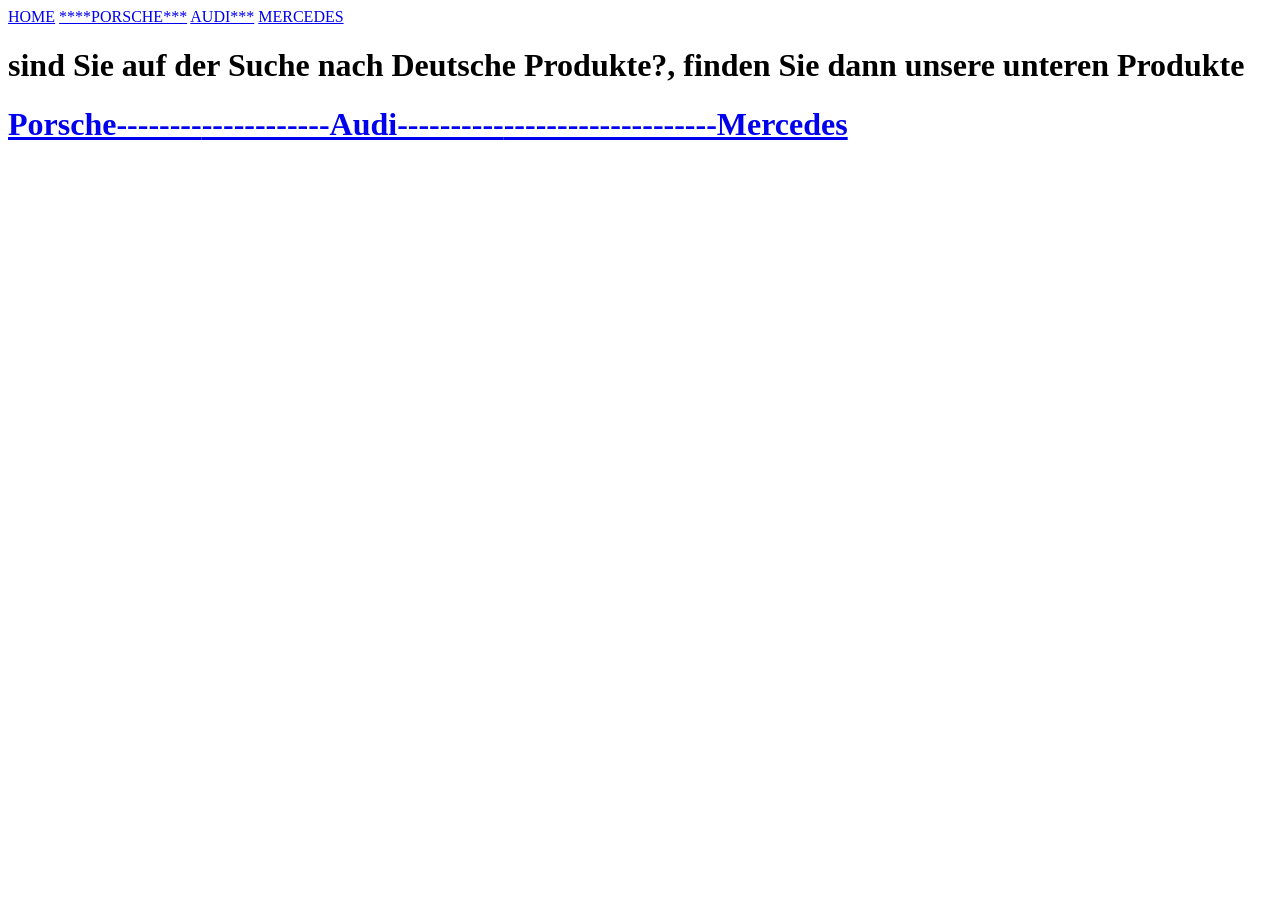
<file: Deutschland.html>
<!DOCTYPE html>
<html lang="en">
  <head>
    <meta charset="UTF-8" />
    <meta name="viewport" content="width=device-width, initial-scale=1.0" />
    <a href="./index.html">HOME</a> <a href="./Porsche.html">****PORSCHE***</a> <a href="./Audi.html">AUDI***</a> <a href="./mercedes.html">MERCEDES</a>
    <title>Deutsche Produkt</title>
    <h1></h1>
    
  </head>
  <h1>
    sind Sie auf der Suche nach Deutsche Produkte?, finden Sie dann unsere
    unteren Produkte
  </h1>
  <h1>
    <a href="./Porsche.html">Porsche--------</a
    ><a href="./Audi.html">------------Audi----------</a
    ><a href="./mercedes.html">--------------------Mercedes
    </h1></a>

  <body></body>
</html>
</file>
